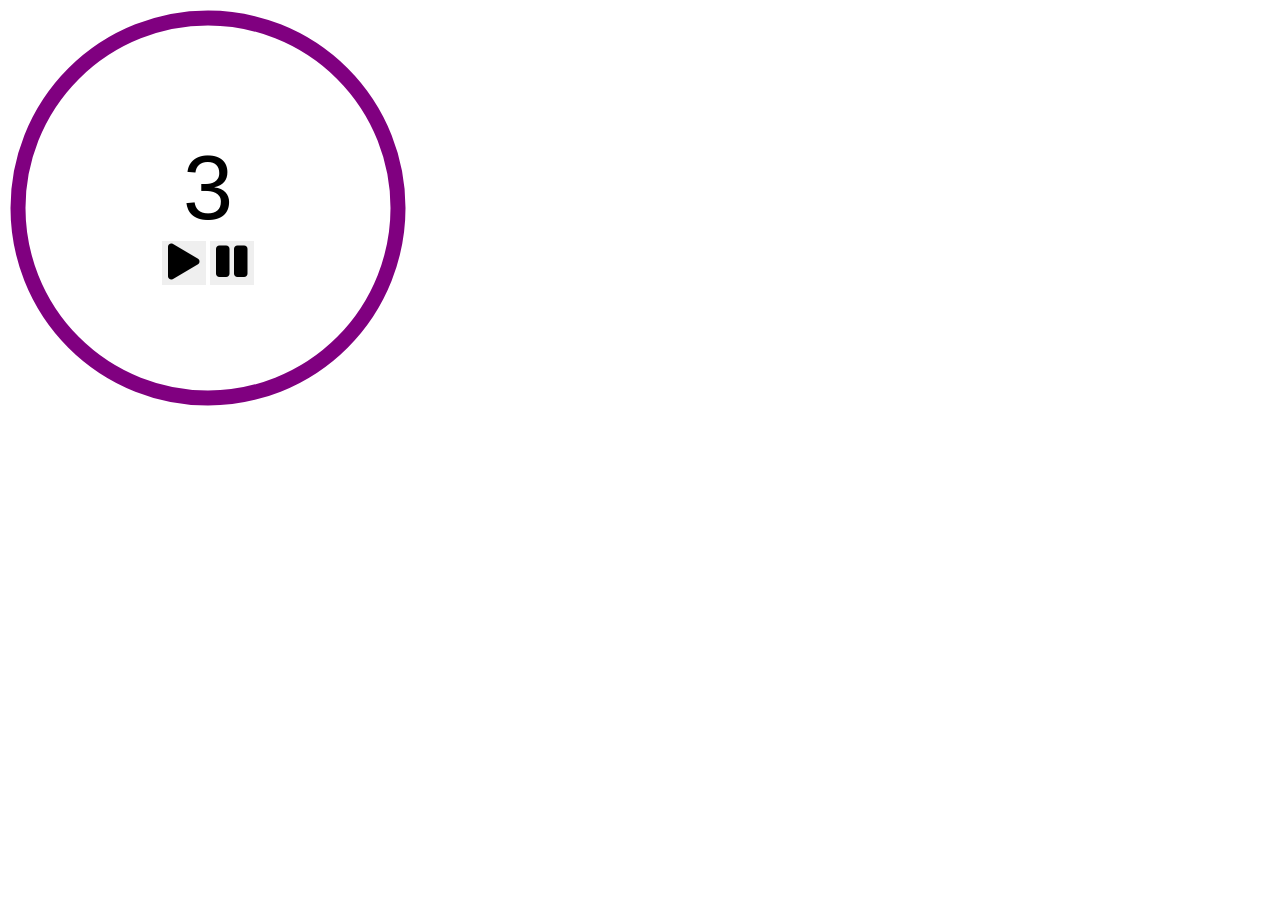
<file: Animated timer/index.html>
<!DOCTYPE html>
<html>
  <head>
    <link rel="stylesheet" href="style.css" />
    <link
      rel="stylesheet"
      href="https://cdnjs.cloudflare.com/ajax/libs/font-awesome/5.11.2/css/all.min.css"
    />
  </head>
  <body>
    <div class="timer">
      <div class="controls">
        <input id="duration" value="3" />
        <div>
          <button id="start"><i class="fas fa-play"></i></button>
          <button id="pause"><i class="fas fa-pause"></i></button>
        </div>
      </div>
      <svg class="dial">
        <circle
          fill="transparent"
          stroke="purple"
          stroke-width="15"
          r="190"
          cx="0"
          cy="200"
          transform="rotate(-90 100 100)"
        />
      </svg>
    </div>

    <script src="timer.js"></script>
    <script src="index.js"></script>
  </body>
</html>
</file>
<file: Animated timer/style.css>
.dial {
  height: 400px;
  width: 400px;
}

.timer {
  position: relative;
  display: inline-block;
}

* {
  font: inherit;
}

body {
  font-family: 'Segoe UI', Roboto, Oxygen, Ubuntu, Cantarell, 'Fira Sans',
    'Droid Sans', 'Helvetica Neue', Helvetica, Arial, sans-serif;
}

.timer input {
  display: block;
  border: none;
  width: 240px;
  font-size: 90px;
  text-align: center;
}

.timer button {
  border: none;
  font-size: 36px;
  cursor: pointer;
}

.timer button:focus {
  outline: none;
}

.timer input:focus {
  outline: none;
}

.controls {
  position: absolute;
  top: 0;
  left: 0;
  right: 0;
  bottom: 0;
  display: flex;
  justify-content: center;
  align-items: center;
  flex-direction: column;
}
</file>
